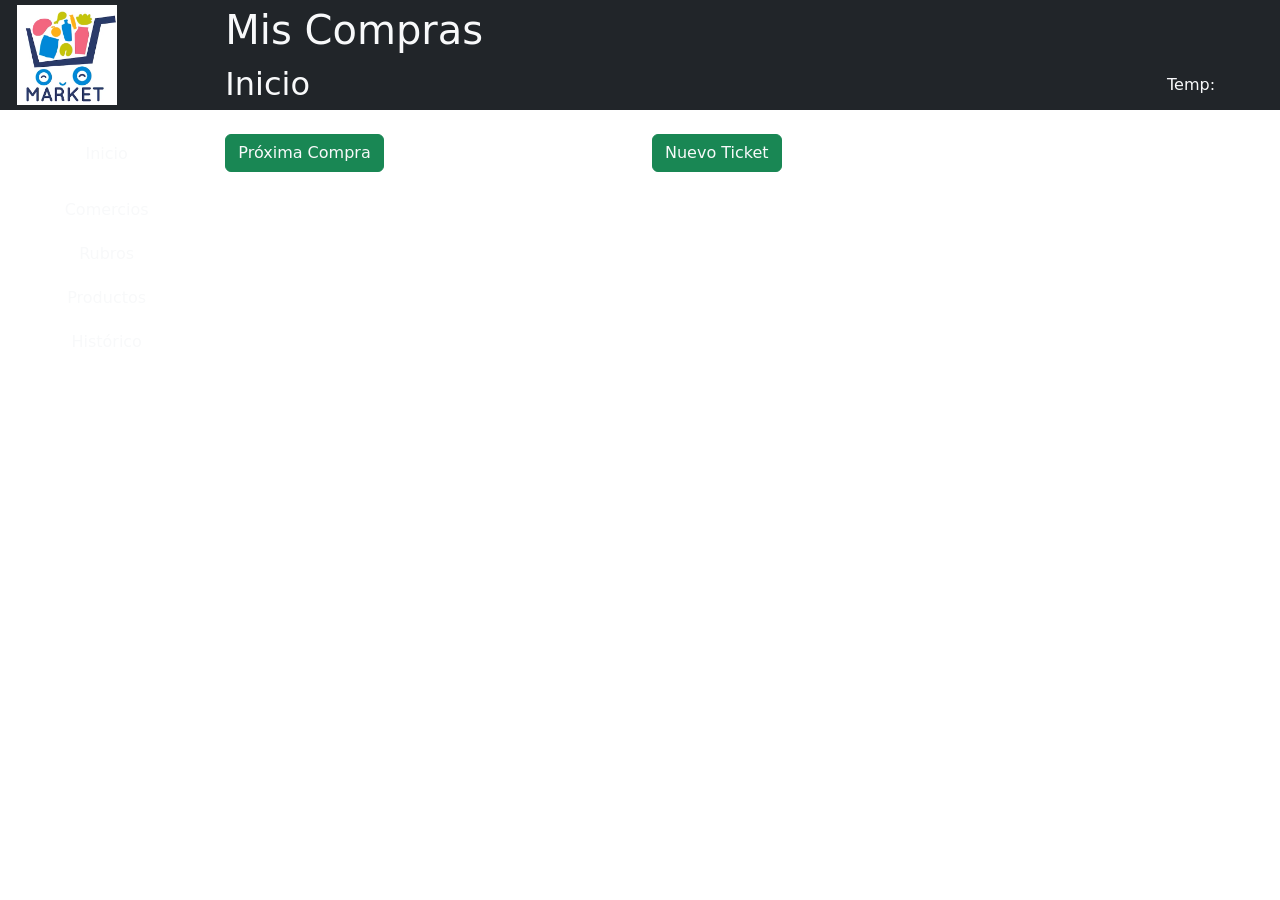
<file: index.html>
<!DOCTYPE html>
<html lang="en">
  <head>
    <meta charset="UTF-8" />
    <meta name="viewport" content="width=device-width, initial-scale=1.0" />
    <link
      href="https://cdn.jsdelivr.net/npm/bootstrap@5.0.2/dist/css/bootstrap.min.css"
      rel="stylesheet"
      integrity="sha384-EVSTQN3/azprG1Anm3QDgpJLIm9Nao0Yz1ztcQTwFspd3yD65VohhpuuCOmLASjC"
      crossorigin="anonymous"
    />
    <link rel="stylesheet" href="./style.css" />
    <link rel="icon" type="images/png" href="/images/favicon.ico" />
    <title>Mis Compras</title>
  </head>
  <body>
    <header>
      <div class="container-fluid">
        <div class="row bg-dark">
          <div class="col-2">
            <img
              src="/images/Inicial.png"
              alt="Logo Market"
              style="width: 100px; height: 100px; margin: 5px"
            />
          </div>
          <div class="col-10">
            <div class="row">
              <div class="col-12">
                <a href="../index.html">
                  <span class="fs-1 text-light">Mis Compras</span></a
                >
              </div>
              <div class="col-10">
                <span class="fs-2 text-light">Inicio</span>
              </div>
              <div class="col-2 text-center">
                <div>
                  <span class="text-light">Temp: </span
                  ><span class="fs-3 text-light" id="spanTemp"></span>
                </div>
              </div>
            </div>
          </div>
        </div>
      </div>
    </header>
    <main>
      <div class="container-fluid">
        <div class="row">
          <div class="col-2">
            <ul class="nav flex-column">
              <li class="nav-item mt-4 mb-3">
                <a href="#" class="nav-link btn btn-success text-light"
                  >Inicio</a
                >
              </li>
              <li class="nav-item mb-1">
                <a
                  href="./pages/comercios.html"
                  class="nav-link btn btn-info text-light"
                  >Comercios</a
                >
              </li>
              <li class="nav-item mb-1">
                <a
                  href="./pages/rubros.html"
                  class="nav-link btn btn-info text-light"
                  >Rubros</a
                >
              </li>
              <li class="nav-item mb-1">
                <a
                  href="./pages/productos.html"
                  class="nav-link btn btn-info text-light"
                  >Productos</a
                >
              </li>
              <li class="nav-item mb-1">
                <a
                  href="./pages/historicos.html"
                  class="nav-link btn btn-info text-light"
                  >Histórico</a
                >
              </li>
            </ul>
          </div>
          <div class="col-8">
            <div class="row mt-4">
              <div class="col-6">
                <a
                  id="btnProximaCompra"
                  href="#"
                  class="btn btn-success text-light"
                  >Próxima Compra</a
                >
              </div>
              <div class="col-6">
                <a
                  id="btnNuevoTicket"
                  href="#"
                  class="btn btn-success text-light"
                  >Nuevo Ticket</a
                >
              </div>
            </div>
            <div id="divNvoTicket" style="display: none">
              <div class="col-12">
                <span class="fs-2 text-datk">Nuevo Ticket</span>
              </div>
              <div class="row">
                <div class="col-3">Fecha</div>
                <div class="col-4">
                  <input type="text" id="txtFecha" autocomplete="off" />
                </div>
              </div>
              <div class="row">
                <div class="col-3">Comercio</div>
                <div class="col-4">
                  <div id="cboComercios"></div>
                </div>
              </div>
              <div class="row">
                <div class="col-3">Nro. Ticket</div>
                <div class="col-4">
                  <input type="text" id="txtNroTicket" autocomplete="off" />
                </div>
              </div>
              <div class="col-12">
                <span class="fs-2 text-datk">Productos</span>
              </div>
              <div class="row">
                <div class="col-9">
                  <div id="tblEntidades">
                    <div class="row">
                      <div class="col-12">tblEntidades</div>
                    </div>
                  </div>
                </div>
                <div class="col-3">
                  <a
                    id="btnAgregarProductos"
                    href="#"
                    class="nav-link btn btn-success text-light"
                    >Agregar Productos</a
                  >
                </div>
              </div>
              <div class="row">
                <div class="col-3">Total</div>
                <div class="col-4"><label id="lblTotal"></label></div>
              </div>
            </div>
            <div id="divProximaCompra" style="display: none">
              <div class="col-12">
                <span class="fs-2 text-datk">Próxima Compra</span>
              </div>
            </div>
          </div>
          <div class="col-2"></div>
        </div>
      </div>
    </main>
    <footer></footer>
    <script src="/Scripts/LUM.js"></script>
    <script src="main.js"></script>
    <script src="Scripts/Rubro.js"></script>
    <script src="Scripts/Comercio.js"></script>
  </body>
</html>
</file>
<file: style.css>
body {
  margin: 0;
  padding: 0;
}
a {
  text-decoration: none;
}
</file>
